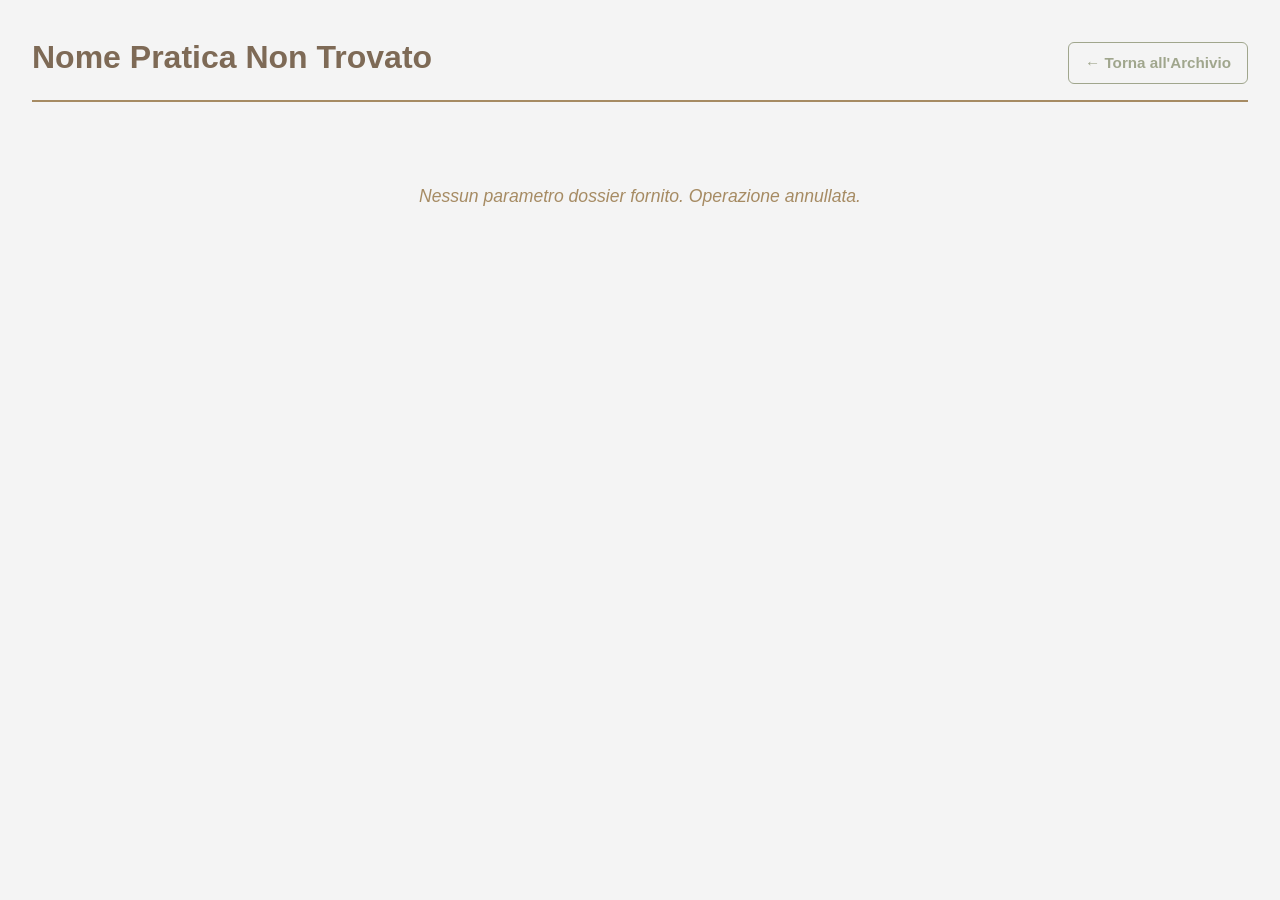
<file: frontend/pratica.html>
<!DOCTYPE html>
<html lang="en">
<head>
    <meta charset="UTF-8">
    <title>Dossier | Cloud Extractor</title>
    <link href="https://fonts.googleapis.com/css2?family=Inter:wght@300;400;500;600;700&display=swap" rel="stylesheet">
    <link rel="stylesheet" href="style.css">
    <style>
        body { 
            background-color: var(--bg-main); 
            padding: 2rem; 
            color: var(--text-main); 
            display: flex;
            flex-direction: column;
            height: 100vh;
        }
        .vault-header { 
            display: flex; 
            justify-content: space-between; 
            align-items: baseline; 
            border-bottom: 2px solid var(--color-tan); 
            padding-bottom: 1rem; 
            margin-bottom: 1rem; 
        }
        .vault-header h1 { 
            font-size: 2rem; 
            color: var(--color-olive); 
            margin: 0; 
            font-weight: 700;
        }
        .vault-header a { 
            text-decoration: none; 
            color: var(--color-sage); 
            font-weight: 600; 
            font-size: 0.95rem;
            padding: 0.5rem 1rem;
            border: 1px solid var(--color-sage);
            border-radius: 6px;
            transition: all 0.2s ease;
        }
        .vault-header a:hover {
            background-color: var(--color-sage);
            color: white;
        }
    </style>
</head>
<body>
    <div class="vault-header">
        <div style="display: flex; align-items: center; gap: 1rem;">
            <h1 id="pratica-title">Caricamento Pratica...</h1>
            <div style="position: relative; margin-left: 1rem;">
                <input type="text" id="pratica-search" placeholder="Cerca tra i documenti..." style="padding: 0.5rem 1rem; border: 1px solid var(--color-tan); border-radius: 20px; font-size: 0.85rem; width: 250px; outline: none; background: rgba(255,255,255,0.7); transition: all 0.2s; display: none;">
            </div>
            <button id="export-excel-btn" onclick="exportToCSV()" style="background: var(--color-olive); color: white; border: none; padding: 0.4rem 0.8rem; border-radius: 4px; cursor: pointer; font-size: 0.8rem; font-weight: 600; display: none; margin-bottom: 0;">Scarica Excel</button>
            <button id="full-package-btn" onclick="downloadFullPackage()" style="background: var(--color-tan); color: white; border: none; padding: 0.4rem 0.8rem; border-radius: 4px; cursor: pointer; font-size: 0.8rem; font-weight: 600; display: none; margin-bottom: 0;">📦 Pacchetto Completo</button>
            <button id="fullscreen-btn" onclick="document.getElementById('master-matrix-container').classList.add('master-matrix-container-fullscreen')" style="background: var(--color-sage); color: white; border: none; padding: 0.4rem 0.8rem; border-radius: 4px; cursor: pointer; font-size: 0.8rem; font-weight: 600; transition: background 0.2s; display: none; margin-bottom: 0;">Pieno Schermo</button>
        </div>
        <a href="archivio.html">← Torna all'Archivio</a>
    </div>
    
    <div id="loading" style="text-align: center; padding: 4rem; color: var(--color-tan); font-style: italic; font-size: 1.1rem;">
        Generazione tabella globale in corso sull'infrastruttura Cloud...
    </div>
    
    <div id="master-matrix-container" style="flex: 1; overflow: hidden; background: white; border-radius: 8px; padding: 1.5rem; display: none; flex-direction: column;">
        <!-- Matrix injected here -->
    </div>

    <!-- PDF Viewer Modal overlay -->
    <div id="pdf-modal" class="modal-overlay">
        <div class="modal-content">
            <div class="modal-header">
                <h3 id="modal-title" style="margin: 0; font-size: 1.1rem; letter-spacing: 0.5px;">Visualizzatore Documenti</h3>
                <button class="modal-close" onclick="closePDFModal()">&times;</button>
            </div>
            <div id="modal-body" style="flex: 1; padding: 0.5rem; background: var(--bg-surface);">
                <!-- iframe injected natively -->
            </div>
        </div>
    </div>

    <script src="pratica.js"></script>
</body>
</html>
</file>
<file: frontend/style.css>
:root {
    /* Mapped from User's Image Palette */
    --color-offwhite: #F4F4F4;
    --color-tan: #A68B63;
    --color-mustard: #D49F30;
    --color-terracotta: #C57D5C;
    --color-sage: #A0A68D;
    --color-coral: #E87A90;
    --color-peach: #F9A06F;
    --color-olive: #7E6A56;

    /* A11y Computed Colors for strong contrast against backgrounds */
    --bg-main: var(--color-offwhite);
    --bg-surface: #FFFFFF;
    --text-main: #3E332A; /* Darkened olive for WCAG AA readability */
    --text-muted: #6B5B4E; 
    --border-color: rgba(126, 106, 86, 0.2);
    
    /* Design System */
    --shadow-soft: 0 4px 20px rgba(126, 106, 86, 0.08);
    --shadow-hover: 0 8px 30px rgba(197, 125, 92, 0.15);
    --radius-md: 12px;
    --radius-lg: 20px;
    --transition: all 0.3s cubic-bezier(0.25, 0.8, 0.25, 1);
}

* {
    margin: 0;
    padding: 0;
    box-sizing: border-box;
}

body {
    font-family: 'Montserrat', -apple-system, BlinkMacSystemFont, sans-serif;
    background-color: var(--bg-main);
    color: var(--text-main);
    line-height: 1.6;
    height: 100vh;
    display: flex;
    flex-direction: column;
    overflow: hidden;
}

/* --- Header --- */
.app-header {
    background-color: var(--bg-surface);
    padding: 1.5rem 2rem;
    display: flex;
    justify-content: space-between;
    align-items: center;
    box-shadow: var(--shadow-soft);
    z-index: 10;
    border-bottom: 2px solid var(--color-terracotta);
}

.app-header h1 {
    font-size: 1.5rem;
    font-weight: 700;
    color: var(--color-terracotta);
    letter-spacing: -0.5px;
}

.app-header p {
    font-size: 0.9rem;
    color: var(--color-tan);
    font-weight: 500;
}

/* --- Layout --- */
.split-view {
    display: flex;
    flex: 1;
    overflow: hidden;
    gap: 1.5rem;
    padding: 1.5rem;
}

.panel {
    background-color: var(--bg-surface);
    border-radius: var(--radius-lg);
    box-shadow: var(--shadow-soft);
    display: flex;
    flex-direction: column;
    overflow: hidden;
}

.left-panel {
    flex: 0 0 420px;
    display: flex;
    flex-direction: column;
    background-color: #fcfcfc;
    border-right: 1px solid var(--border-color);
    overflow-y: auto;
}

.right-panel {
    flex: 1;
    display: flex;
    flex-direction: column;
    padding: 1.5rem;
    overflow: hidden; /* Container for the scrollable child */
    min-width: 0; /* Essential for flex-shrink/scroll consistency */
}

#master-matrix-container {
    display: block; /* Ensure it behaves as a block for overflow */
    width: 100%;
    flex: 1;
    overflow: auto !important; /* Force enable both scrolls */
    position: relative;
    border: 1px solid var(--border-color);
    border-radius: var(--radius-md);
    background: white;
    margin-top: 1rem;
}

/* --- Dropzone UI --- */
.upload-container {
    border: 1.5px dashed var(--color-tan);
    background: white;
    padding: 1.25rem 1rem;
    text-align: center;
    cursor: pointer;
    transition: all 0.3s ease;
    border-radius: var(--radius-lg);
    margin: 1.25rem;
    box-shadow: 0 4px 12px rgba(0,0,0,0.03);
}

.upload-container:hover, .upload-container.dragover {
    border-color: var(--color-sage);
    background: rgba(160,166,141, 0.05);
}

.upload-icon {
    width: 28px;
    height: 28px;
    color: var(--color-tan);
    margin-bottom: 0.25rem;
}

.upload-content h2 {
    font-size: 0.85rem;
    margin: 0;
    color: var(--color-olive);
    font-weight: 700;
}

.upload-content p {
    font-size: 0.7rem;
    color: var(--text-muted);
    margin-top: 2px;
}

/* --- History List --- */
.history-container {
    flex: 1;
    display: flex;
    flex-direction: column;
    overflow: hidden;
}

/* --- Sidebar Accordion Sections --- */
.sidebar-section {
    border-bottom: 1px solid var(--border-color);
    background: white;
}

.sidebar-section.collapsed .section-content {
    display: none;
}

.section-header {
    padding: 1rem 1.25rem;
    background: white;
    display: flex;
    justify-content: space-between;
    align-items: center;
    cursor: pointer;
    transition: background 0.2s;
    user-select: none;
}

.section-header:hover {
    background: #fafafa;
}

.sidebar-section:not(.collapsed) .section-header {
    border-bottom-color: #f1f3f5;
}

/* --- Sidebar Modular Sections --- */
.sidebar-section {
    border-bottom: 1px solid var(--border-color);
    background: white;
}

.section-header {
    padding: 1rem 1.25rem;
    display: flex;
    justify-content: space-between;
    align-items: center;
    cursor: pointer;
    background: #fff;
    transition: background 0.2s;
    user-select: none;
}

.section-header:hover {
    background: #fafafa;
}

.section-header h3 {
    margin: 0 !important;
    font-size: 0.73rem !important;
    font-weight: 800 !important;
    color: var(--color-olive) !important;
    display: flex;
    align-items: center;
    gap: 0.75rem;
    text-transform: uppercase;
    letter-spacing: 1px;
}

.section-toggle-icon {
    font-size: 0.6rem;
    color: var(--color-tan);
    transition: transform 0.2s ease;
}

.sidebar-section.collapsed .section-toggle-icon {
    transform: rotate(-90deg);
}

.section-content {
    padding: 0 1.25rem 1.25rem 1.25rem;
}

.sidebar-section.collapsed .section-content {
    display: none;
}

.history-list {
    list-style: none;
    padding: 0;
    margin: 0;
}

.history-empty {
    font-size: 0.9rem;
    color: var(--text-muted);
    font-style: italic;
    text-align: center;
    margin-top: 2rem;
}

/* --- Right Panel Viewer --- */
.viewer-header {
    padding: 1rem 1.5rem;
    border-bottom: 1px solid var(--border-color);
    display: flex;
    justify-content: space-between;
    align-items: center;
    background-color: #fafbfc;
    overflow: visible !important; /* Allow dropdown to spill out */
    z-index: 50;
}

.badge {
    background-color: var(--color-sage);
    color: white; /* WCAG AA accessible against A0A68D */
    padding: 0.25rem 0.75rem;
    border-radius: 20px;
    font-size: 0.8rem;
    font-weight: 600;
    text-transform: uppercase;
    letter-spacing: 0.5px;
}

.viewer-body {
    display: flex;
    flex: 1;
    overflow: hidden;
}

.json-container, .pdf-container {
    flex: 1;
    display: flex;
    flex-direction: column;
    padding: 1.5rem;
    overflow-y: auto;
}

.json-container {
    border-right: 1px solid var(--border-color);
    background-color: #FDFDFD;
}

.viewer-body h4 {
    font-size: 0.9rem;
    color: var(--text-muted);
    margin-bottom: 1rem;
    text-transform: uppercase;
    letter-spacing: 0.5px;
}

pre {
    background-color: var(--text-main);
    color: var(--color-offwhite);
    padding: 1rem;
    border-radius: var(--radius-md);
    font-size: 0.85rem;
    overflow-x: auto;
    flex: 1;
    border-top: 4px solid var(--color-mustard);
    box-shadow: inset 0 2px 10px rgba(0,0,0,0.2);
}

.pdf-placeholder {
    flex: 1;
    display: flex;
    align-items: center;
    justify-content: center;
    background-color: rgba(160, 166, 141, 0.1);
    border: 1px dashed var(--color-sage);
    border-radius: var(--radius-md);
    color: var(--text-muted);
    font-size: 0.9rem;
}

/* --- Toasts --- */
.toast {
    position: fixed;
    bottom: 2rem;
    right: 2rem;
    background-color: var(--text-main);
    color: #fff;
    padding: 1rem 1.5rem;
    border-radius: var(--radius-md);
    box-shadow: 0 10px 30px rgba(0,0,0,0.2);
    font-weight: 500;
    transform: translateY(100px);
    opacity: 0;
    transition: var(--transition);
    border-left: 4px solid var(--color-coral);
    z-index: 1000;
}

.toast.show {
    transform: translateY(0);
    opacity: 1;
}

/* --- Utilities --- */
.guidelines-button {
    display: inline-block;
    width: 100%;
    text-align: center;
    background-color: rgba(166, 139, 99, 0.1);
    color: var(--color-olive);
    padding: 0.75rem;
    border-radius: var(--radius-md);
    text-decoration: none;
    font-weight: 600;
    font-size: 0.85rem;
    border: 1px dashed var(--color-tan);
    transition: var(--transition);
}

.guidelines-button:hover {
    background-color: var(--color-sage);
    color: white;
    border-color: var(--color-sage);
}

.excel-table {
    width: 100%;
    border-collapse: collapse;
    font-size: 0.85rem;
    color: var(--text-main);
    background-color: white;
}
.excel-table th, .excel-table td {
    border: 1px solid var(--border-color);
    padding: 0.5rem 0.75rem;
    text-align: left;
    vertical-align: top;
}
.excel-table th {
    background-color: rgba(166, 139, 99, 0.15);
    color: var(--color-olive);
    font-weight: 600;
}
.excel-table tbody tr:hover {
    background-color: rgba(160, 166, 141, 0.05);
}
.excel-table .table-section {
    background-color: rgba(166, 139, 99, 0.08);
    font-weight: 700;
    color: var(--text-main);
    padding: 0.4rem;
    text-transform: uppercase;
    font-size: 0.75rem;
    letter-spacing: 0.5px;
}

/* Modal Subsystem */
.modal-overlay {
    position: fixed;
    top: 0; left: 0; right: 0; bottom: 0;
    background-color: rgba(0, 0, 0, 0.6);
    display: flex;
    justify-content: center;
    align-items: center;
    z-index: 9999;
    opacity: 0;
    pointer-events: none;
    transition: opacity 0.2s ease;
}
.modal-overlay.show {
    opacity: 1;
    pointer-events: auto;
}
.modal-content {
    background: white;
    width: 90%;
    height: 90%;
    border-radius: 12px;
    display: flex;
    flex-direction: column;
    overflow: hidden;
    box-shadow: 0 10px 25px rgba(0,0,0,0.2);
}
.modal-header {
    background: var(--color-olive);
    color: white;
    padding: 1rem 1.5rem;
    display: flex;
    justify-content: space-between;
    align-items: center;
}
.modal-close {
    background: transparent;
    border: none;
    color: white;
    font-size: 1.5rem;
    cursor: pointer;
}
.master-excel-table {
    table-layout: fixed;
    width: max-content;
}
.master-excel-table th {
    white-space: nowrap;
    text-overflow: ellipsis;
    position: relative;
    resize: horizontal;
    overflow: hidden;
    width: 140px; /* strictly defined narrow default width */
    min-width: 100px;
    max-width: 600px;
    padding-right: 1.5rem; /* leaves room for native grabber */
}
.master-excel-table td {
    white-space: nowrap;
    overflow: hidden;
    text-overflow: ellipsis;
}

.master-matrix-container-fullscreen {
    position: fixed !important;
    top: 0; left: 0; right: 0; bottom: 0;
    z-index: 10000;
    margin: 0 !important;
    border-radius: 0 !important;
    width: 100vw !important;
    height: 100vh !important;
    background-color: var(--bg-surface) !important;
    display: flex;
    flex-direction: column;
    padding-top: 5rem !important; /* Buffer for the exit button */
}

/* --- Fullscreen Enhancements --- */
.exit-fullscreen-btn { display: none; }
.master-matrix-container-fullscreen ~ .exit-fullscreen-btn, 
.master-matrix-container-fullscreen .exit-fullscreen-btn {
    display: block !important;
    position: fixed;
    top: 1.25rem;
    right: 1.5rem;
    z-index: 10001;
    background: var(--color-coral);
    color: white;
    padding: 0.5rem 1rem;
    border-radius: 20px;
    border: 2px solid white;
    font-size: 0.85rem;
    font-weight: 700;
    cursor: pointer;
    box-shadow: 0 10px 20px rgba(0,0,0,0.2);
    transition: all 0.2s ease;
}
.master-matrix-container-fullscreen .exit-fullscreen-btn:active {
    transform: scale(0.95);
}

/* --- Archive Delete Button --- */
.delete-pratica-btn {
    position: absolute;
    top: 0.5rem;
    right: 0.5rem;
    background: white;
    border: 1px solid var(--border-color);
    border-radius: 50%;
    width: 32px;
    height: 32px;
    display: flex;
    align-items: center;
    justify-content: center;
    cursor: pointer;
    transition: all 0.2s;
    font-size: 1rem;
    opacity: 0.6;
}
.dossier-card-wrapper:hover .delete-pratica-btn {
    opacity: 1;
    border-color: var(--color-coral);
    color: var(--color-coral);
    box-shadow: 0 2px 8px rgba(232, 122, 144, 0.2);
}
.delete-pratica-btn:hover {
    background: var(--color-coral);
    color: white !important;
}

/* --- Spinner Animation --- */
.spinner {
    width: 14px;
    height: 14px;
    border: 2px solid rgba(255,255,255,0.3);
    border-top-color: #fff;
    border-radius: 50%;
    animation: spin 0.8s linear infinite;
}
@keyframes spin {
    to { transform: rotate(360deg); }
}

/* --- Collapsed Columns Logic (Stabilized) --- */
.collapsed-col {
    width: 60px !important;
    min-width: 60px !important;
    max-width: 60px !important;
    padding: 0 !important;
    overflow: hidden !important;
    text-overflow: clip !important;
    background-color: var(--bg-surface) !important;
}

td.collapsed-col {
    color: transparent !important;
}
td.collapsed-col * {
    display: none !important;
}

th.collapsed-col {
    background-color: var(--color-tan) !important;
}

th.collapsed-col .th-content-wrapper {
    display: flex;
    align-items: center;
    justify-content: center;
    writing-mode: vertical-lr;
    height: 100%;
    transform: rotate(180deg);
    color: white !important;
    font-size: 0.7rem;
    font-weight: 700;
}

.col-hidden {
    display: none !important;
}

/* Toggle btn adjustments */
.col-toggle-btn {
    background: rgba(0,0,0,0.15);
    border: none;
    color: white;
    font-size: 0.7rem;
    padding: 1px 5px;
    border-radius: 3px;
    cursor: pointer;
    transition: all 0.2s;
    display: inline-flex;
    align-items: center;
    justify-content: center;
}

.col-toggle-btn:hover {
    background: rgba(0,0,0,0.4);
    transform: scale(1.1);
}

/* --- Visual Splitter System --- */
.pdf-grid {
    display: grid;
    grid-template-columns: repeat(auto-fill, minmax(180px, 1fr));
    gap: 3rem;
    padding: 2rem;
    justify-items: center;
}

.page-wrapper {
    position: relative;
    display: flex;
    flex-direction: column;
    align-items: center;
}

.page-thumbnail-box {
    position: relative;
    background: white;
    box-shadow: 0 4px 15px rgba(0,0,0,0.1);
    border: 1px solid var(--border-color);
    border-radius: 4px;
    transition: transform 0.2s;
    cursor: default;
}

.page-thumbnail-box canvas {
    display: block;
    max-width: 100%;
    height: auto;
    border-radius: 4px;
}

.page-number-label {
    margin-top: 0.75rem;
    font-size: 0.8rem;
    font-weight: 700;
    color: var(--color-olive);
    background: var(--color-offwhite);
    padding: 0.2rem 0.6rem;
    border-radius: 10px;
}

/* The clickable area between pages */
.split-zone {
    position: absolute;
    top: 50%;
    right: -2rem; /* Centered in the gap */
    transform: translateY(-50%);
    width: 1.5rem;
    height: 100%;
    cursor: pointer;
    display: flex;
    justify-content: center;
    align-items: center;
    z-index: 5;
}

.split-line {
    width: 3px;
    height: 60%;
    background-color: var(--border-color);
    border-radius: 2px;
    transition: all 0.2s;
    opacity: 0.2;
}

.split-zone:hover .split-line {
    opacity: 0.8;
    background-color: var(--color-tan);
    width: 5px;
    height: 80%;
}

.split-zone.active .split-line {
    opacity: 1;
    background-color: var(--color-coral);
    width: 6px;
    height: 100%;
    box-shadow: 0 0 10px rgba(232, 122, 144, 0.4);
}

.split-zone.active::after {
    content: 'TAGLIA';
    position: absolute;
    top: -20px;
    font-size: 0.65rem;
    font-weight: 900;
    color: var(--color-coral);
    white-space: nowrap;
    letter-spacing: 1px;
}

.modal-content.wide {
    width: 95%;
    max-width: 1400px;
}

/* --- Refined Taxonomy Tree --- */
.schema-container details {
    margin-bottom: 0.5rem;
    border-bottom: 1px solid var(--bg-surface);
    transition: all 0.2s;
}

.schema-container summary {
    font-size: 0.85rem; /* Smaller, more elegant */
    font-weight: 700;
    color: var(--text-main);
    cursor: pointer;
    padding: 0.4rem 0;
    list-style: none;
    display: flex;
    align-items: center;
    gap: 0.5rem;
    transition: color 0.2s;
    text-transform: none; /* Softened from previous caps if any */
}

.schema-container summary:hover {
    color: var(--color-terracotta);
}

.schema-container summary::before {
    content: '▶';
    font-size: 0.6rem;
    color: var(--color-tan);
    transition: transform 0.2s;
}

.schema-container details[open] > summary::before {
    transform: rotate(90deg);
}

.schema-container ul {
    list-style: none;
    padding-left: 1.5rem;
    margin: 0.4rem 0 0.8rem 0;
    display: flex;
    flex-direction: column;
    gap: 0.3rem;
}

.schema-container li {
    font-size: 0.8rem;
    color: var(--color-sage);
    font-weight: 500;
    display: flex;
    justify-content: space-between;
    align-items: center;
    padding: 0.2rem 0;
}


/* --- Sticky Table Columns & Matrix Styling --- */
.master-matrix-container-fullscreen {
    position: fixed;
    top: 0; left: 0; right: 0; bottom: 0;
    z-index: 1000;
    background: white;
    padding: 2rem;
    overflow: auto; /* Required for fixed container scrolling */
}

.excel-table {
    border-collapse: separate;
    border-spacing: 0;
    table-layout: fixed; /* Essential for sticky z-index stability */
    width: max-content;
    min-width: 100%;
}

/* --- Definitive Sticky Table Fix (v2.9) --- */
#master-matrix-container {
    flex: 1;
    width: 100%;
    margin-top: 1rem;
    overflow: auto;
    position: relative;
    border: 1px solid var(--border-color);
    border-radius: var(--radius-md);
    background: white;
}

.excel-table {
    border-collapse: separate;
    border-spacing: 0;
    table-layout: fixed;
    width: auto !important; /* Extremely important: never let table stretch */
    min-width: 0 !important;
}

/* 1. Universal Sticky Header (Y-Axis) */
.excel-table thead tr th {
    position: sticky;
    top: 0;
    z-index: 100;
    background-color: var(--color-tan) !important;
    color: white !important;
    border-bottom: 2px solid var(--border-color);
}

/* 2. Universal Sticky Columns (X-Axis) */
.sticky-col {
    position: sticky;
    z-index: 80;
    background-color: white !important;
    border-right: 1px solid var(--border-color) !important;
}

/* 3. The Intersection (Corner Cells) */
.excel-table thead tr th.sticky-col {
    z-index: 150;
    background-color: var(--color-sage) !important;
    color: white !important;
}

/* Base formatting for all cells */
.excel-table th, .excel-table td {
    padding: 0.6rem 0.75rem;
    border-bottom: 1px solid var(--border-color);
    border-right: 1px solid var(--border-color);
    vertical-align: middle;
    overflow: hidden;
    text-overflow: ellipsis;
    white-space: nowrap;
}

.excel-table thead th {
    height: 45px;
    font-size: 0.8rem;
    text-transform: uppercase;
    letter-spacing: 0.5px;
    background-color: var(--color-tan) !important;
    color: white !important;
}

/* Pixel-Perfect Offsets for 3-Column Freeze (Safe & Stable) */
.col-file { left: 0px !important; width: 240px !important; min-width: 240px !important; max-width: 240px !important; border-right: 1px solid var(--border-color) !important; z-index: 10 !important; }
.col-cat  { left: 240px !important; width: 140px !important; min-width: 140px !important; max-width: 140px !important; border-right: 1px solid var(--border-color) !important; z-index: 10 !important; }
.col-sub  { left: 380px !important; width: 180px !important; min-width: 180px !important; max-width: 180px !important; border-right: 2px solid var(--color-tan) !important; z-index: 10 !important; }

/* Data Visibility: Allow text wrapping to show everything */
.excel-table th, .excel-table td {
    padding: 0.6rem 0.75rem;
    border-bottom: 1px solid var(--border-color);
    border-right: 1px solid var(--border-color);
    vertical-align: top; /* Standard for spreadsheet content */
    overflow: visible;
    text-overflow: clip;
    white-space: normal; /* NOWRAP DISABLED: Show all content! */
    word-wrap: break-word;
    font-size: 0.75rem;
}

/* The rest scroll normally as RIGID blocks - No shrinking or growing */
.excel-table th:not(.sticky-col), 
.excel-table td:not(.sticky-col) {
    width: 220px !important;
    min-width: 220px !important;
    max-width: 220px !important;
    position: static !important;
}

/* Hidden state for manually hidden columns */
.col-hidden {
    display: none !important;
}

/* Column Manager UI */
.column-manager-wrapper {
    position: relative;
    display: inline-block;
}

.column-manager-dropdown {
    position: absolute;
    top: calc(100% + 10px);
    right: 0;
    background: white;
    border: 1px solid var(--border-color);
    border-radius: 8px;
    box-shadow: 0 10px 30px rgba(0,0,0,0.2);
    width: 300px;
    max-height: 500px;
    overflow-y: auto !important; /* Fixed regression: restored scroll */
    z-index: 5000 !important; /* Absolute priority */
    padding: 1.25rem;
    display: none;
}

.column-manager-dropdown.show {
    display: block;
}

/* Practice Search Styling */
#pratica-search {
    border: 1px solid var(--color-tan) !important;
    background: white !important;
    padding: 0.6rem 1.2rem !important;
    box-shadow: 0 2px 4px rgba(0,0,0,0.03);
    color: var(--color-olive);
    font-weight: 500;
}

#pratica-search:focus {
    width: 350px !important;
    border-color: var(--color-sage) !important;
    box-shadow: 0 4px 12px rgba(131,146,122,0.15);
}

#pratica-search::placeholder {
    color: var(--color-tan);
    opacity: 0.7;
}

.column-option {
    display: flex;
    align-items: center;
    gap: 0.75rem;
    padding: 0.5rem;
    border-radius: 4px;
    cursor: pointer;
    transition: background 0.2s;
    border-bottom: 1px solid #f8f9fa;
}

.column-option:last-child {
    border-bottom: none;
}

.column-option:hover {
    background: #f1f3f5;
}

.column-option input {
    cursor: pointer;
    accent-color: var(--color-olive);
}

.column-option span {
    font-size: 0.75rem;
    font-weight: 600;
    color: var(--text-main);
    white-space: nowrap;
    overflow: hidden;
    text-overflow: ellipsis;
}

.btn-full-data {
    transition: all 0.2s ease;
}

.btn-full-data:hover {
    background: var(--color-sage) !important;
    transform: translateY(-1px);
    box-shadow: 0 2px 4px rgba(0,0,0,0.1);
}

#pratica-selection-modal select:focus, #pratica-selection-modal input:focus {
    outline: none;
    border-color: var(--color-tan);
    box-shadow: 0 0 0 3px rgba(166, 139, 99, 0.1);
}

#pratica-selection-modal .btn-cancel:hover {
    background: rgba(232, 122, 144, 0.05) !important;
}

#confirm-pratica-btn:hover {
    transform: translateY(-1px);
    box-shadow: 0 6px 12px rgba(197, 125, 92, 0.3);
}
</file>
